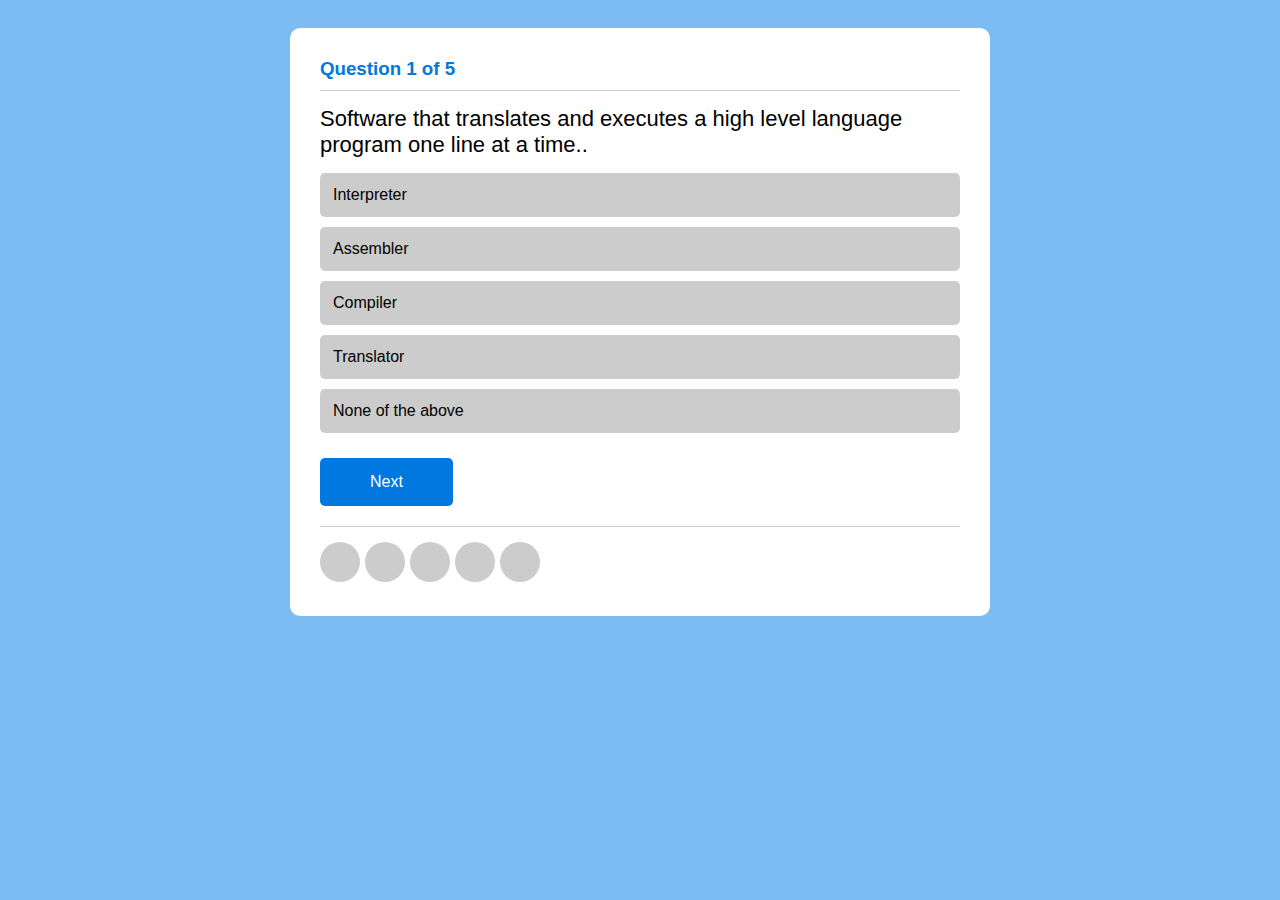
<file: index.html>
<!DOCTYPE html>
<html lang="en">
  <head>
    <meta charset="UTF-8" />
    <meta name="viewport" content="width=device-width, initial-scale=1.0" />
    <title>CALEB QUIZ APP</title>
    <link rel="stylesheet" href="./css/style.css" />
  </head>
  <body>
    <div class="quiz-container">
      <div class="question-number">
        <h3>
          Question <span class="question-num-value"></span> of
          <span class="total-question"></span>
        </h3>
      </div>
      <div class="question"></div>
      <div class="options">
        <div id="0" class="option1" onclick="check(this)"></div>
        <div id="1" class="option2" onclick="check(this)"></div>
        <div id="2" class="option3" onclick="check(this)"></div>
        <div id="3" class="option4" onclick="check(this)"></div>
        <div id="4" class="option5" onclick="check(this)"></div>
      </div>
      <div class="button">
        <button type="button" class="btn" onclick="next()">Next</button>
      </div>
      <div class="answer-tracker"></div>

      <div class="quiz-over">
        <div class="box">
          <h1>
            You Got <span class="correct-answers"></span> out of
            <span class="totalQuestion2"></span> Questions Correct!!!. <br />
            That is <span class="percentage"></span>
          </h1>
          <button type="button" onclick="tryAgain()">Try Again</button>
        </div>
      </div>
    </div>

    <script src="./js/index.js"></script>
  </body>
</html>
</file>
<file: css/style.css>
body {
  margin: 0;
  background-color: #7dbcf3;
  font-family: "Segoe UI", Tahoma, Geneva, Verdana, sans-serif;
  font-weight: 450;
}

* {
  box-sizing: border-box;
}

.quiz-container {
  max-width: 700px;
  min-height: 500px;
  background-color: #fff;
  margin: 28px auto;
  border-radius: 10px;
  padding: 30px;
}

/* .quiz-container::after,
.quiz-container::before {
  content: "";
  clear: both;
  display: table;
}
.question-number,
.question,
.options,
.button,
.answers-tracker {
  float: left;
  width: 100%;
} */

.question-number h3 {
  color: #0078e0;
  border-bottom: 1px solid #ccc;
  margin: 0;
  padding-bottom: 10px;
}

.question {
  font-size: 22px;
  color: 000000;
  padding: 15px 0;
}

.options div {
  background-color: #cccccc;
  font-size: 16px;
  color: 000000;
  margin-bottom: 10px;
  border-radius: 5px;
  padding: 13px;
  position: relative;
  overflow: hidden;
  cursor: pointer;
}

.options div:hover {
  cursor: pointer;
  box-shadow: 0 0.4rem 1.4rem 0 rgba(86, 185, 235, 0.5);
  transform: translateY(-0.1rem);
  transition: transform 150ms;
}

.options div.disabled {
  pointer-events: none;
}

.options div.correct {
  z-index: 1;
  color: #fff;
}

.options div.correct::before {
  content: "";
  position: absolute;
  left: 0;
  top: 0;
  width: 100%;
  height: 100%;
  background-color: green;
  z-index: -1;
  animation: animateBackground 1s ease;
  animation-fill-mode: forwards;
}

@keyframes animateBackground {
  0% {
    transform: translateX(-100%);
  }
  100% {
    transform: translateX(0%);
  }
}

.options div.wrong {
  z-index: 1;
  color: #fff;
}

.options div.wrong::before {
  content: "";
  position: absolute;
  left: 0;
  top: 0;
  width: 100%;
  height: 100%;
  background-color: red;
  z-index: -1;
  animation: animateBackground 1s ease;
  animation-fill-mode: forwards;
}

@keyframes animateBackground {
  0% {
    transform: translateX(-100%);
  }
  100% {
    transform: translateX(0%);
  }
}

.button .btn {
  padding: 15px 50px;
  border-radius: 5px;
  cursor: pointer;
  background-color: #0078e0;
  font-size: 16px;
  color: #fff;
  border: none;
  display: inline-block;
  margin: 15px 0 20px;
}

.answer-tracker {
  border-top: 1px solid #cccccc;
  padding-top: 15px;
}

.answer-tracker div {
  height: 40px;
  width: 40px;
  background-color: #cccccc;
  display: inline-block;
  border-radius: 50%;
  margin-right: 5px;
}

.answer-tracker div.correct {
  background-color: green;
  background-image: url("../img/correct.png");
  background-position: center;
  background-repeat: no-repeat;
  background-size: 50%;
}

.answer-tracker div.wrong {
  background-color: red;
  background-image: url("../img/wrong.png");
  background-position: center;
  background-repeat: no-repeat;
  background-size: 50%;
}

.quiz-over {
  position: fixed;
  left: 0;
  top: 0;
  width: 100%;
  height: 100%;
  background-color: rgba(0, 0, 0, 0.9);
  z-index: 10;
  display: none;
  align-items: center;
  justify-content: center;
}

.quiz-over.show {
  display: flex;
}

.quiz-over .box {
  background-color: #068d77;
  padding: 30px;
  border-radius: 10px;
  text-align: center;
  flex-basis: 700px;
  max-width: 700px;
  color: #fff;
}

.quiz-over .box h1 {
  font-size: 32px;
  margin: 0 0 20px;
}

.quiz-over .box button {
  padding: 15px 50px;
  border: none;
  background-color: #e90423dc;
  border-radius: 5px;
  font-size: 15px;
  margin: 15px 0 20px;
  color: #fff;
}
</file>
